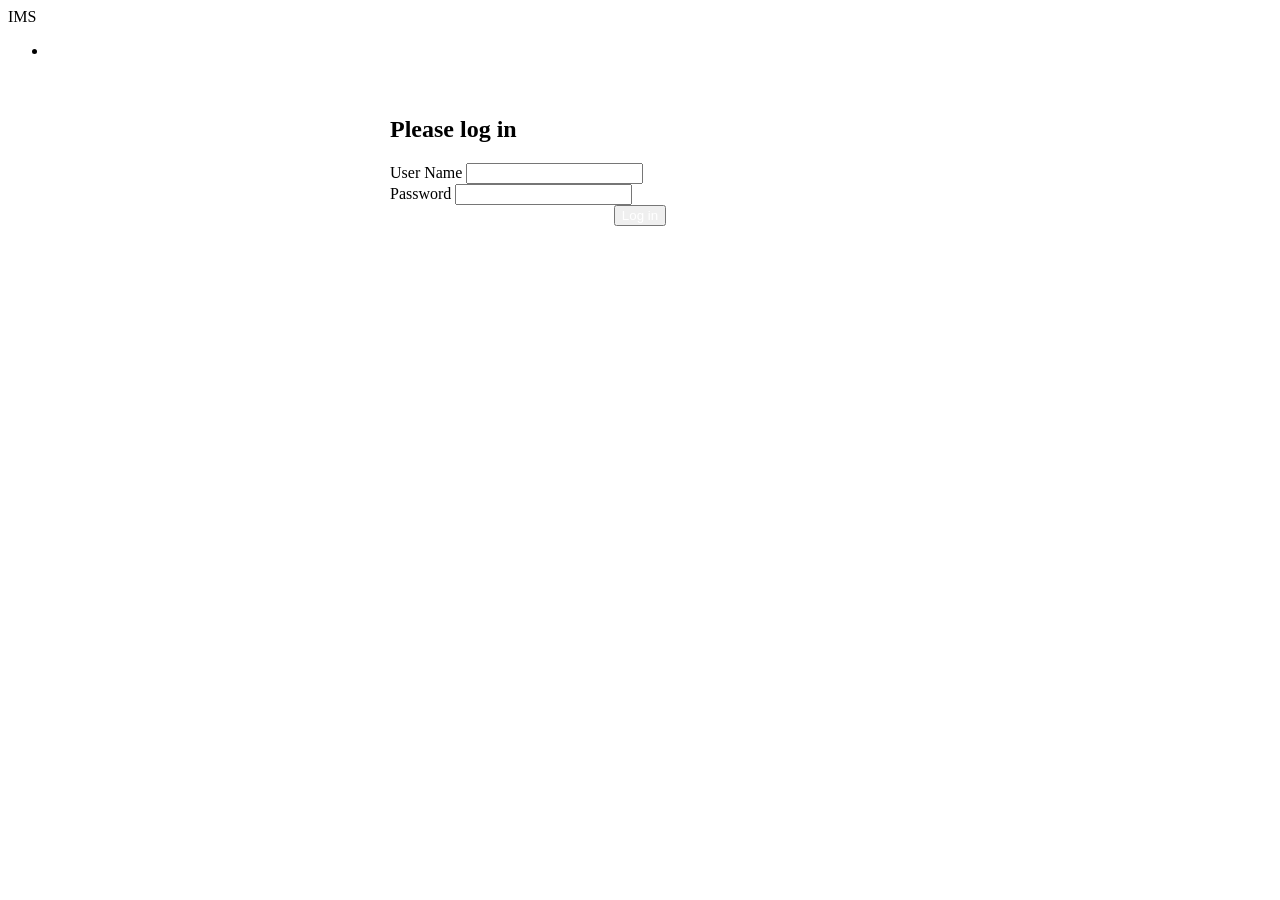
<file: referencia/ims-login.html>
<!-- Referencia: página de login de la app IMS (Instituto CEDIAC).
     Es una app R Shiny (shiny 1.8.0, Bootstrap 3.4.1, shinyauthr con cookie de 7 días).
     Guardada solo como referencia de diseño; no es código ejecutable aquí
     (depende de un servidor Shiny y assets locales). -->
<!DOCTYPE html>
<html>
<head>
  <meta http-equiv="Content-Type" content="text/html; charset=utf-8"/>
  <title>IMS</title>
  <meta name="viewport" content="width=device-width, initial-scale=1" />
  <!-- Dependencias originales (no disponibles aquí):
       jquery 3.6.0, shiny 1.8.0 (css+js), font-awesome 6.4.2,
       bootstrap 3.4.1 (+accessibility), shinyjs, js-cookie, sockjs,
       shiny-server-client -->
  <style>.shinyjs-hide { display: none !important; }</style>
</head>
<body class="bslib-page-navbar">
  <nav class="navbar navbar-default navbar-static-top" role="navigation">
    <div class="container-fluid">
      <div class="navbar-header">
        <span class="navbar-brand">IMS</span>
      </div>
      <div class="navbar-collapse collapse" id="navbar-collapse-1148">
        <ul class="nav navbar-nav nav-underline shiny-tab-input" id="nav" data-tabsetid="6669">
          <li class="active">
            <a href="#tab-6669-1" data-toggle="tab" data-value="login">
              <i class="fas fa-lock" role="presentation" aria-label="lock icon"></i>
            </a>
          </li>
        </ul>
      </div>
    </div>
  </nav>
  <div class="container-fluid">
    <div class="tab-content" data-tabsetid="6669">
      <div class="tab-pane active" data-value="login" id="tab-6669-1">
        <div id="login-panel" style="width: 500px; max-width: 100%; margin: 0 auto; padding: 20px;">
          <div class="well">
            <h2 class="text-center" style="padding-top: 0;">Please log in</h2>
            <div class="form-group shiny-input-container">
              <label class="control-label" id="login-user_name-label" for="login-user_name">
                <i class="far fa-user" role="presentation" aria-label="user icon"></i>
                User Name
              </label>
              <input id="login-user_name" type="text" class="shiny-input-text form-control" value=""/>
            </div>
            <div class="form-group shiny-input-container">
              <label class="control-label" id="login-password-label" for="login-password">
                <i class="fas fa-unlock-keyhole" role="presentation" aria-label="unlock-keyhole icon"></i>
                Password
              </label>
              <input id="login-password" type="password" class="shiny-input-password form-control" value=""/>
            </div>
            <div style="text-align: center;">
              <button class="btn btn-default action-button btn-primary" id="login-button" style="color: white;" type="button">Log in</button>
            </div>
            <div id="login-error" class="shinyjs-hide">
              <p style="color: red; font-weight: bold; padding-top: 5px;" class="text-center">Invalid username or password!</p>
            </div>
          </div>
        </div>
      </div>
    </div>
  </div>
</body>
</html>
</file>
